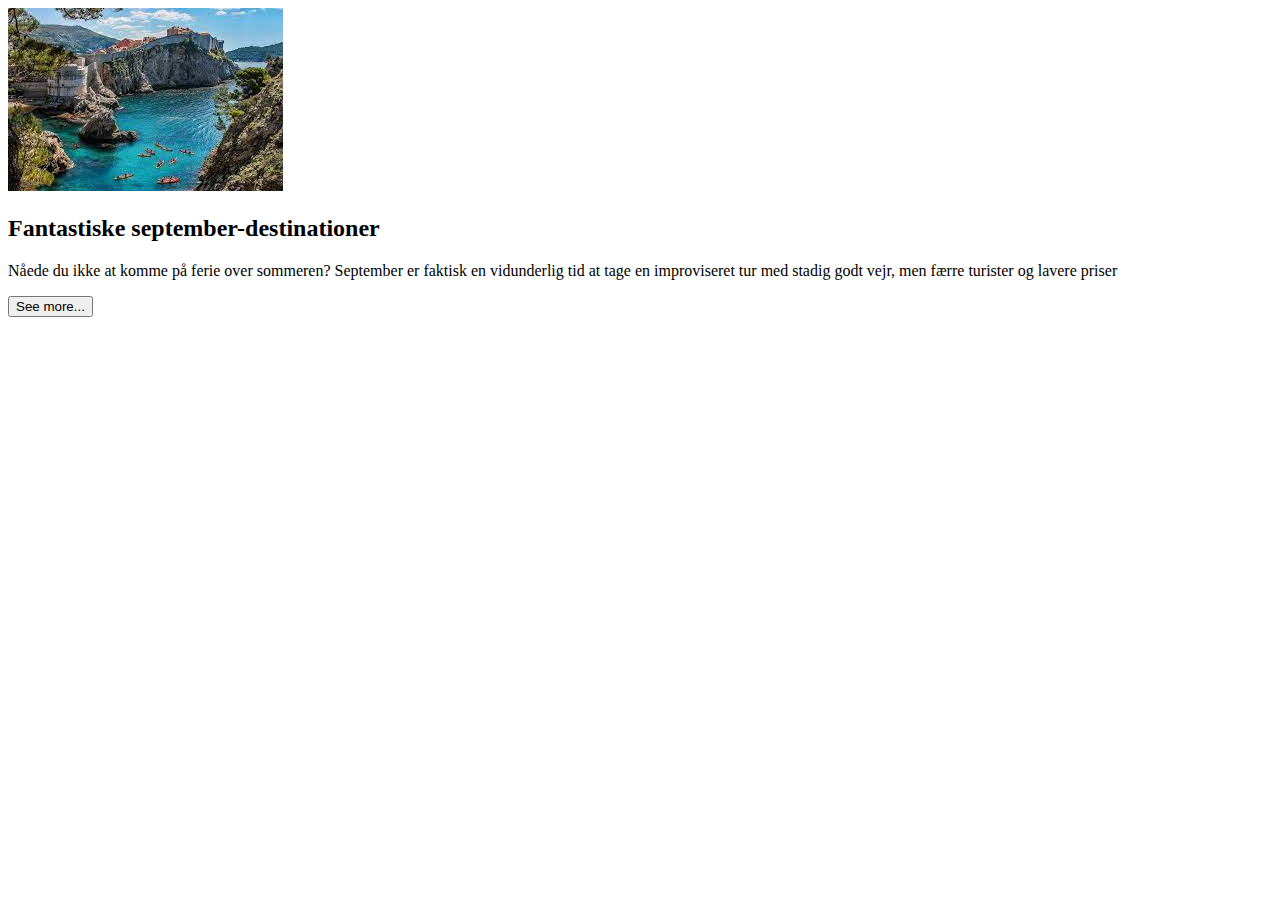
<file: index.html>
<!DOCTYPE html>
<html lang="en">
<head>
  <meta charset="UTF-8">
  <meta http-equiv="X-UA-Compatible" content="IE=edge">
  <meta name="viewport" content="width=device-width, initial-scale=1.0">
  <link rel="stylesheet" href="app.css">
  <title></title>
</head>
<body>
  
  <div class="card">
    <img src="images/croasia.jpg" alt="">
    <h2>
      Fantastiske september-destinationer
    </h2>
    <p class="mt1">
      Nåede du ikke at komme på ferie over sommeren? September er faktisk en vidunderlig tid at tage en improviseret tur med stadig godt vejr, men færre turister og lavere priser      
    </p>
    <button class="mt1">
      See more...
    </button>
  </div>

</body>
</html>
</file>
<file: app.css>
.from_result{
  height: 3rem;
  cursor: pointer;
  border: 1px solid black;
}
.from_result:hover{
  background: rgba(0, 0, 0, 0.5);
}
</file>
